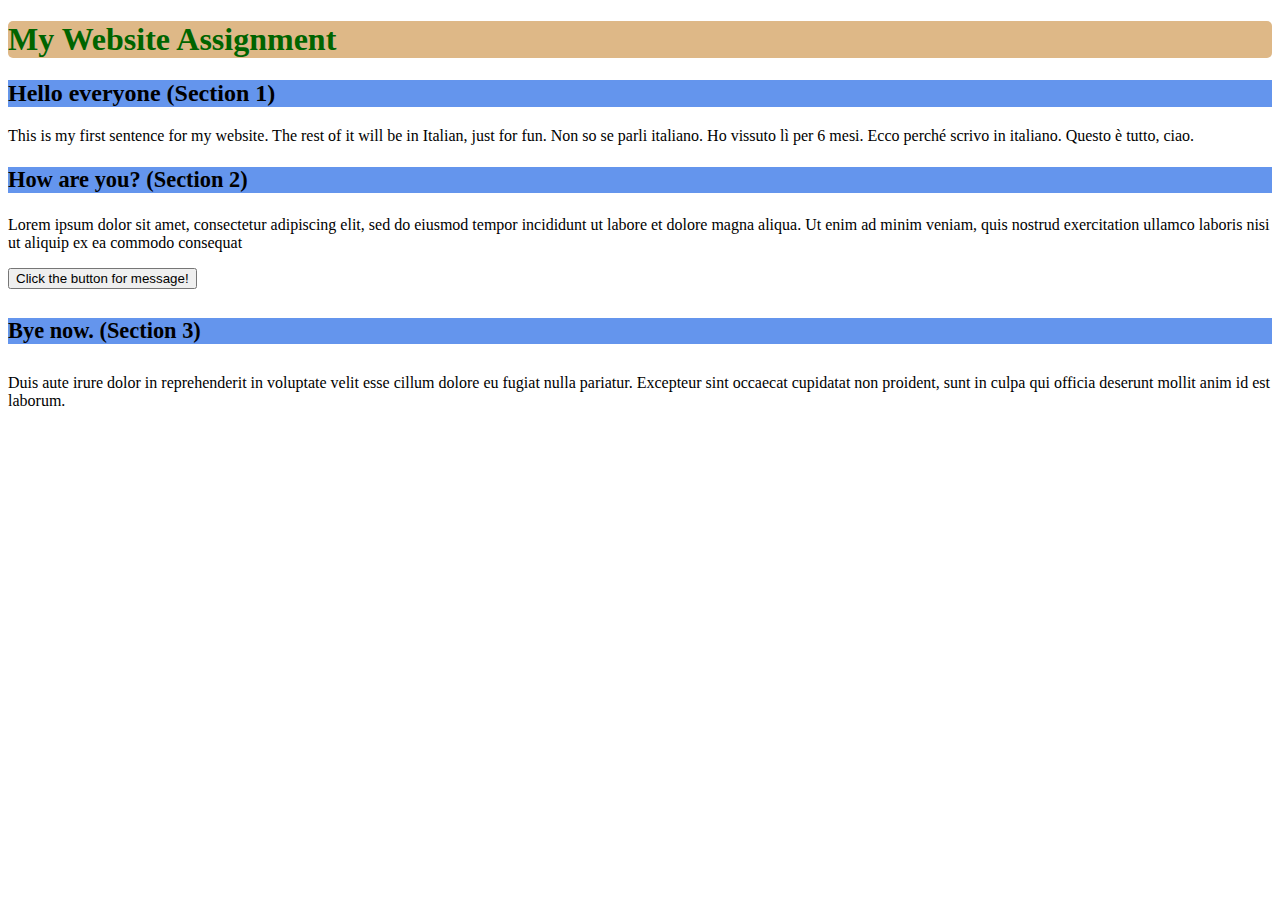
<file: src/html/index.html>
<!DOCTYPE html>
<html>
<head>
    <title>Breezy!</title>
    <link rel="stylesheet" type="text/css" href="css/style.css">
    <script src="js/script.js"></script>
</head>
<body>

<h1>My Website Assignment</h1>

<h2>Hello everyone (Section 1)</h2>
<p>This is my first sentence for my website. The rest of it will be in Italian, just for fun. Non so se parli italiano. Ho vissuto lì per 6 mesi. Ecco perché scrivo in italiano. Questo è tutto, ciao.</p>

<h3>How are you? (Section 2)</h3>
<p>Lorem ipsum dolor sit amet, consectetur adipiscing elit, sed do eiusmod tempor incididunt ut labore et dolore magna aliqua. Ut enim ad minim veniam, quis nostrud exercitation ullamco laboris nisi ut aliquip ex ea commodo consequat</p>

<button onclick="send_message()">Click the button for message!</button>
<div id="messageContainer"></div>

<h4>Bye now. (Section 3)</h4>
<p> Duis aute irure dolor in reprehenderit in voluptate velit esse cillum dolore eu fugiat nulla pariatur. Excepteur sint occaecat cupidatat non proident, sunt in culpa qui officia deserunt mollit anim id est laborum.</p>

</body>
</html>
</file>
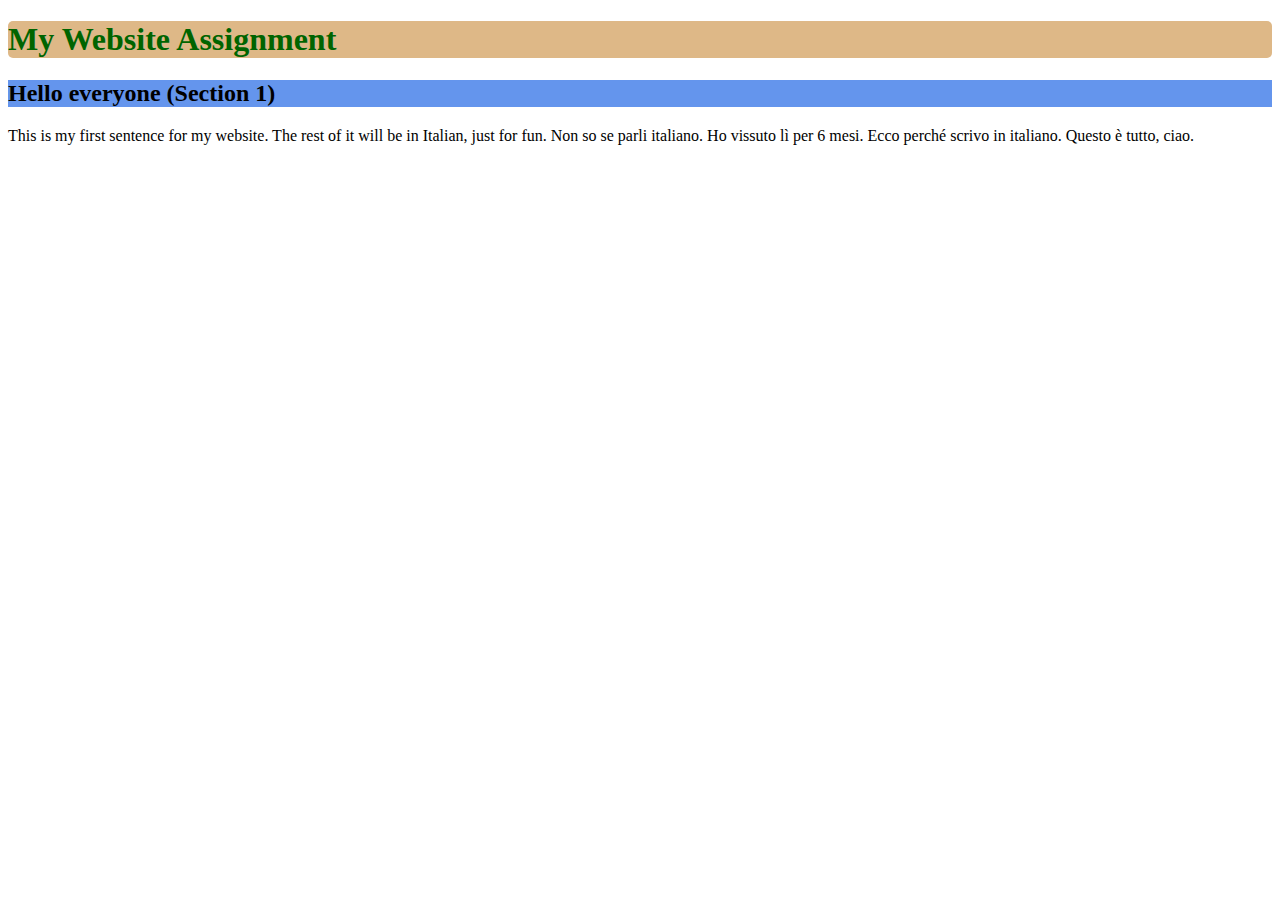
<file: src/html/main.html>
<!DOCTYPE html>
<html>
<head>
    <title>Breezy!</title>
    <link rel="stylesheet" type="text/css" href="../css/style.css">
</head>
<body>

<h1>My Website Assignment</h1>
<h2>Hello everyone (Section 1)</h2>
<p>This is my first sentence for my website. The rest of it will be in Italian, just for fun. Non so se parli italiano. Ho vissuto lì per 6 mesi. Ecco perché scrivo in italiano. Questo è tutto, ciao.</p>

</body>
</html>
</file>
<file: src/html/css/style.css>
h1 {
    font-family: 'Times New Roman', Times, serif, Helvetica, sans-serif;
    color:darkgreen;
    background-color:burlywood;
    border-radius: 5px;

    -webkit-border-radius: 5px;
    -moz-border-radius: 5px;
    -ms-border-radius: 5px;
    -o-border-radius: 5px;
}
h2 {
   font-family: 'Times New Roman', Times, serif, Helvetica, sans-serif;
   background-color: cornflowerblue;

}
h3 {
   font-family: 'Times New Roman', Times, serif, Helvetica, sans-serif;
   color:black;
   background-color: cornflowerblue;
   font-size:140%;
}
h4 {
 font-family: 'Times New Roman', Times, serif, Helvetica, sans-serif;
 color:black;
 background-color: cornflowerblue;
 font-size:140%;
}
</file>
<file: src/css/style.css>
h1 {
    font-family: 'Times New Roman', Times, serif, Helvetica, sans-serif;
    color:darkgreen;
    background-color:burlywood;
    border-radius: 5px;

    -webkit-border-radius: 5px;
    -moz-border-radius: 5px;
    -ms-border-radius: 5px;
    -o-border-radius: 5px;
}
h2 {
   font-family: 'Times New Roman', Times, serif, Helvetica, sans-serif;
   background-color: cornflowerblue;

}
h3 {
   font-family: 'Times New Roman', Times, serif, Helvetica, sans-serif;
   color:black;
   background-color: cornflowerblue;
   font-size:140%;
}
h4 {
 font-family: 'Times New Roman', Times, serif, Helvetica, sans-serif;
 color:black;
 background-color: cornflowerblue;
 font-size:140%;
}
</file>
